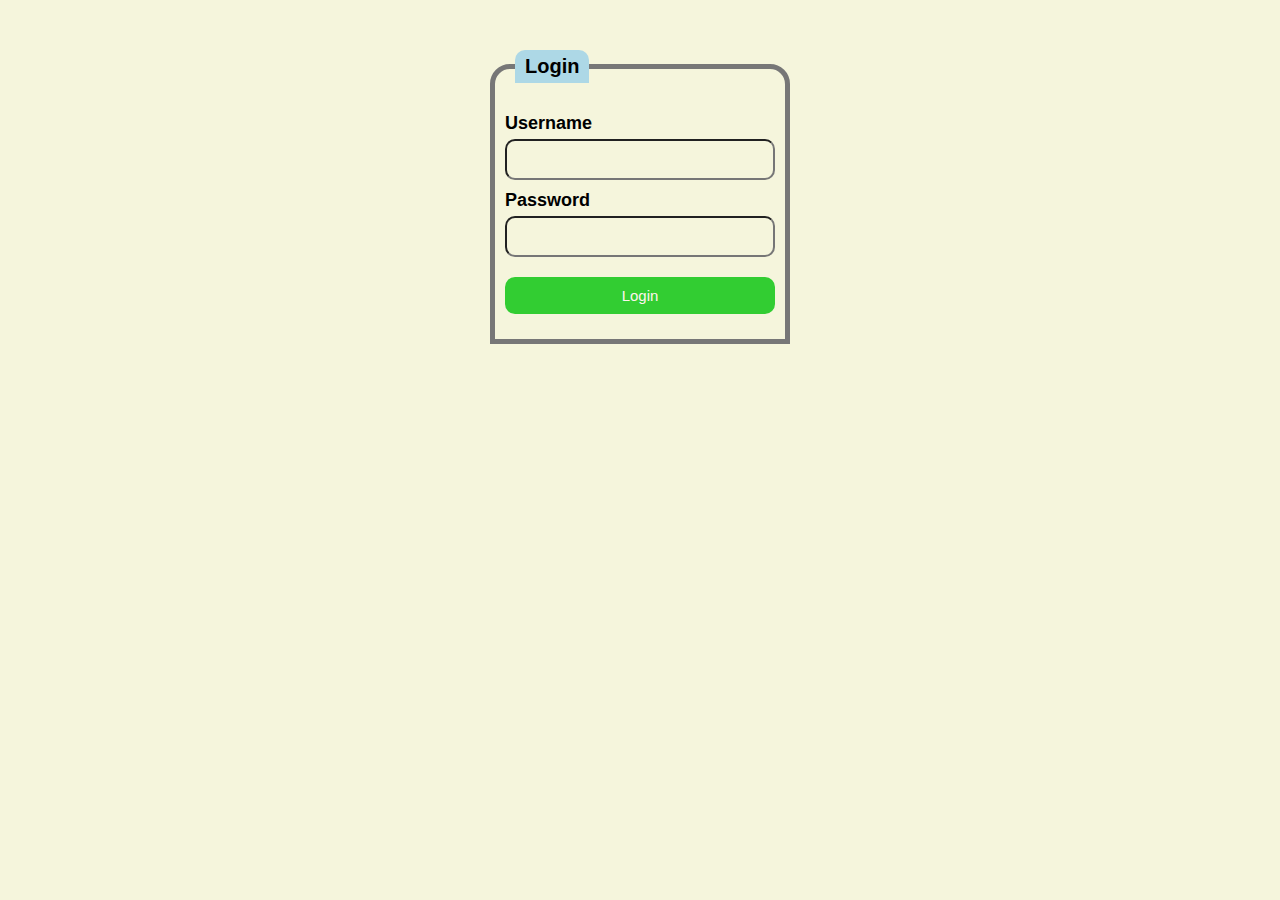
<file: templates/index.html>
<!DOCTYPE html>
<html lang="en">
<head>
    <meta charset="UTF-8">
    <meta http-equiv="X-UA-Compatible" content="IE=edge">
    <meta name="viewport" content="width=device-width, initial-scale=1.0">
    <link rel="stylesheet" href="/static/index.css">
    <title>Daily | Report</title>
</head>
<body>
    <div class="login-box">
        <fieldset>
            <legend>Login</legend>
            <form class="login-box-content">
                <label for="username">Username</label>
                <input type="text" id="uname" autocomplete="off">
                <span id="err_msg"></span>
                <label for="password">Password</label>
                <input type="password" id="upass">
                <input type="submit" value="Login" id="submitBtn">
            </form>
        </fieldset>
    </div>
    <script src="/script/input_validation.js"></script>
    <script src="/script/user_api.js"></script>
</body>
</html>
</file>
<file: static/index.css>
*{
    padding: 0;
    margin: 0;
    background-color: beige;
}
.login-box{
    width: 300px;
    margin: 50px auto;
    font-family: sans-serif;
}
fieldset{
    border: 5px solid #777;
    border-radius: 20px 20px 0 0;
}
legend{
    margin-left: 20px;
    font-size: 20px;
    font-family: sans-serif;
    font-weight: bold;
    background-color: lightblue;
    padding: 5px 10px;
    border-radius: 10px 10px 0 0;
}
.login-box-content{
    padding: 10px;
    display: grid;
    margin-top: 20px;
}
label{
    font-size: 18px;
    font-weight: bold;
    margin-bottom: 5px;
}
input{
    padding: 10px;
    font-size: 15px;
    margin-bottom: 10px;
    border-radius: 10px;
}
#err_msg{
    color: red;
    font-style: italic;
    text-align: center;
    font-size: 14px;
    display: none;
}
input[type="submit"]{
    cursor: pointer;
    background-color: limegreen;
    border-style: none;
    color: seashell;
    margin-top: 10px;
    margin-bottom: 15px;
}
input[type="submit"]:hover{
    background-color: springgreen;
}

@media only screen and (max-width: 450px) {
    *{
        background-color: beige;
    }
    .login-box{
        transform: scale(1);
    }
}
</file>
